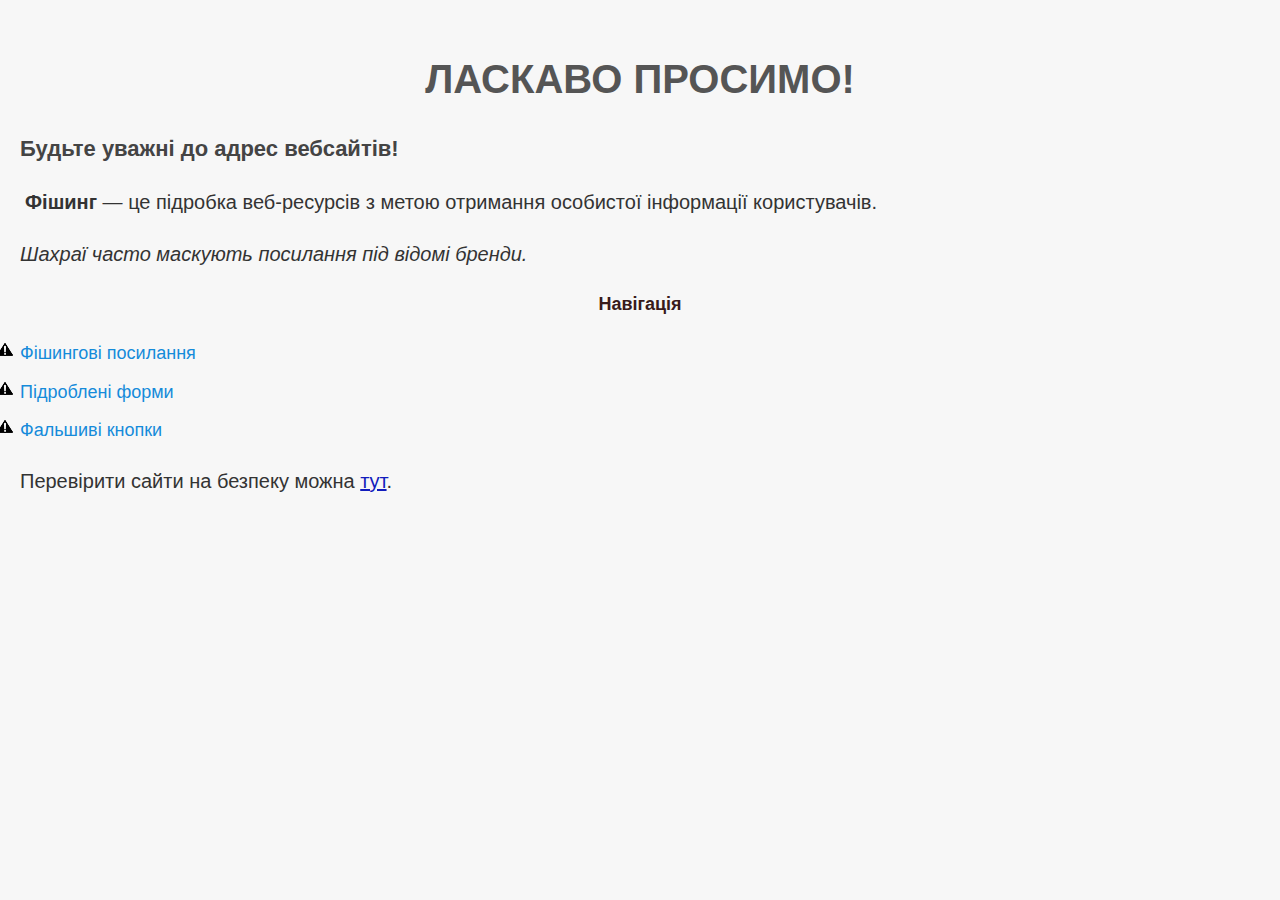
<file: index.html>
<!DOCTYPE html>
<html lang="ua">
<head>
    <meta charset="UTF-8">
    <meta name="author" content="Ганзіна Данііл">
    <meta name="viewport" content="width=device-width, initial-scale=1.0">
    <title>Фішинг</title>
    <link rel="stylesheet" href="style.css">
</head>
<body>
    <header>
        <h1 id="welcome">Ласкаво просимо!</h1>
        <p>Будьте уважні до адрес вебсайтів!</p>
    </header>
    
    <main>
        <section class="intro">
            <p class="special-paragraph"><strong>Фішинг</strong> — це підробка веб-ресурсів з метою отримання особистої інформації користувачів.</p>
            <p><em>Шахраї часто маскують посилання під відомі бренди.</em></p>
            <p class="alert-text">Навігація</p>
        </section>

        <nav>
            <ul>
                <li><a href="links.html">Фішингові посилання</a></li>
                <li><a href="forms.html">Підроблені форми</a></li>
                <li><a href="buttons.html">Фальшиві кнопки</a></li>
            </ul>
        </nav>

        <section class="check-site">
            <p>Перевірити сайти на безпеку можна <a href="https://www.virustotal.com/gui/home/url" target="_blank">тут</a>.</p>
        </section>
    </main>
</body>
</html>
</file>
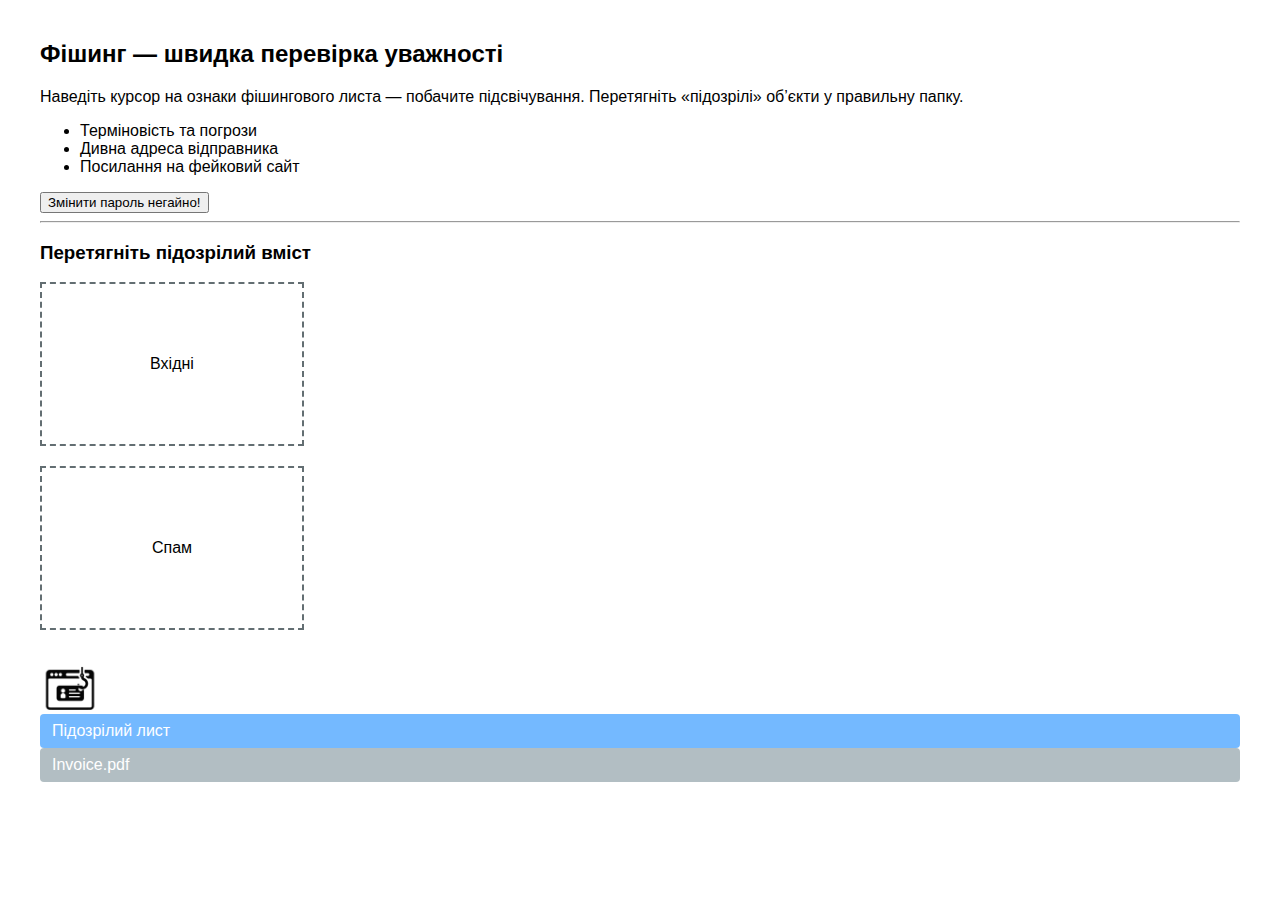
<file: 8lab.html>
<!DOCTYPE html>
<html lang="uk">
<head>
<meta charset="UTF-8">
<title>Фішинг: інтерактивна демонстрація</title>
<style>
body
{font-family:sans-serif;margin:40px;
}
.hover-highlight{background:#ffeaa7;}

.box{width:260px;height:160px;border:2px dashed #636e72;margin-bottom:20px;display:flex;align-items:center;justify-content:center;}

.draggable{cursor:grab;user-select:none;padding:8px 12px;background:#74b9ff;color:#fff;border-radius:4px;}

.dragging{opacity:.8;cursor:grabbing;position:absolute;z-index:1000;}

.file{background:#b2bec3;}

img.draggable{width:60px;height:60px;object-fit:contain;padding:0;background:transparent;}

</style>
</head>
<body>
<h2>Фішинг — швидка перевірка уважності</h2>
<p>Наведіть курсор на ознаки фішингового листа — побачите підсвічування. Перетягніть «підозрілі» об’єкти у правильну папку.</p>
<ul id="menu">
  <li class="hoverable">Терміновість та погрози</li>
  <li class="hoverable">Дивна адреса відправника</li>
  <li class="hoverable">Посилання на фейковий сайт</li>
</ul>
<button class="hoverable">Змінити пароль негайно!</button>
<hr>
<h3>Перетягніть підозрілий вміст</h3>
<div class="box dropzone" id="inbox">Вхідні</div>
<div class="box dropzone" id="spam">Спам</div>

<!-- draggable елементи -->
<img src="./images/netfishing.png" alt="link" class="draggable" title="Підозріле посилання">
<div class="draggable" id="phishText">Підозрілий лист</div>
<div class="draggable file" id="fakeFile">Invoice.pdf</div>

<script>
// --- hover ---
document.body.addEventListener('mouseover',e=>{
  const el=e.target.closest('.hoverable');
  if(el) el.classList.add('hover-highlight');
});
document.body.addEventListener('mouseout',e=>{
  const el=e.target.closest('.hoverable');
  if(el && (!e.relatedTarget||!el.contains(e.relatedTarget))) el.classList.remove('hover-highlight');
});

// --- drag'n'drop ---
document.querySelectorAll('.draggable').forEach(initDrag);
function initDrag(elem){
  elem.addEventListener('mousedown',onDown);
  elem.ondragstart=()=>false;
  function onDown(e){
    e.preventDefault();
    elem.classList.add('dragging');
    const shiftX=e.clientX-elem.getBoundingClientRect().left;
    const shiftY=e.clientY-elem.getBoundingClientRect().top;
    move(e.pageX,e.pageY);
    function move(pageX,pageY){
      elem.style.left=pageX-shiftX+'px';
      elem.style.top=pageY-shiftY+'px';
    }
    const onMove=ev=>move(ev.pageX,ev.pageY);
    document.addEventListener('mousemove',onMove);
    elem.addEventListener('mouseup',function up(ev){
      document.removeEventListener('mousemove',onMove);
      elem.classList.remove('dragging');
      elem.hidden=true;
      const below=document.elementFromPoint(ev.clientX,ev.clientY);
      elem.hidden=false;
      const zone=below&&below.closest('.dropzone');
      if(zone){zone.append(elem);elem.style.left='';elem.style.top='';}
    },{once:true});
  }
}
</script>
</body>
</html>
</file>
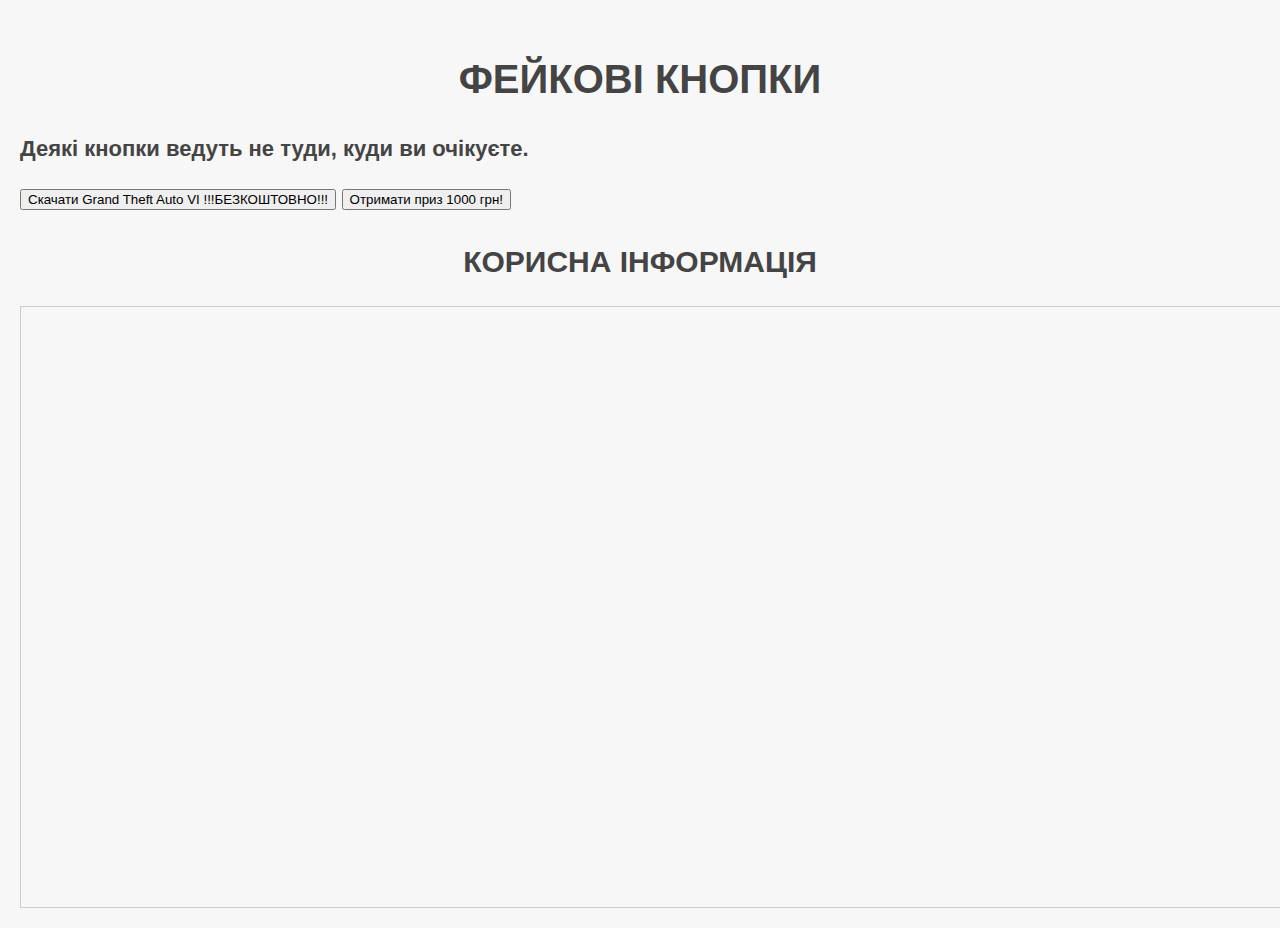
<file: buttons.html>
<!DOCTYPE html>
<html lang="ua">
<head>
    <meta charset="UTF-8">
    <title>Фейкові кнопки</title>
    <link rel="stylesheet" href="style.css">
</head>

<body>
    <h1>Фейкові кнопки</h1>
    <p>Деякі кнопки ведуть не туди, куди ви очікуєте.</p>

    
    <button onclick="alert('БУ!')">
        Скачати Grand Theft Auto VI !!!БЕЗКОШТОВНО!!!
    </button>

    
    <button onclick="window.location.href='https://parad1st.github.io/Screamer/'">
        Отримати приз 1000 грн!
    </button>

    <h2>Корисна інформація</h2>
    <iframe src="https://fnx.com.ua/ua/articles/publications/25" 
            width="1400" height="600" 
            title="Кіберполіція">
    </iframe>
</body>
</html>
</file>
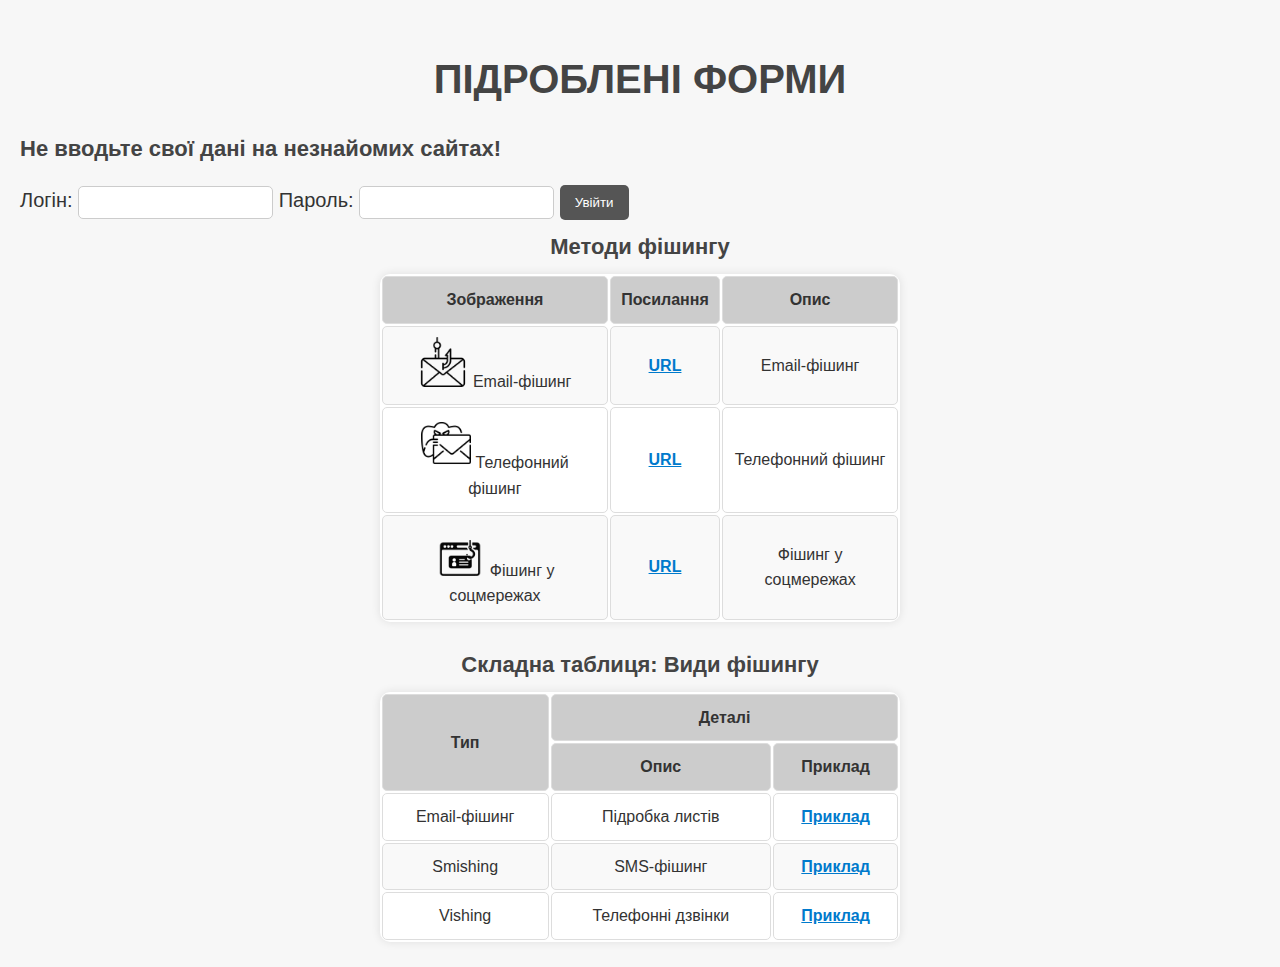
<file: forms.html>
<!DOCTYPE html>
<html lang="ua">
<head>
    <meta charset="UTF-8">
    <title>Підроблені форми</title>
    <link rel="stylesheet" href="style.css">
</head>
<body>
    <h1>Підроблені форми</h1>
    <p>Не вводьте свої дані на незнайомих сайтах!</p>

    <form>
        <label>Логін:</label>
        <input type="text" name="username">
        
        <label>Пароль:</label>
        <input type="password" name="password">
        
        <button type="submit">Увійти</button>
    </form>
    
    
    <!-- Таблиця 3x4 -->
    <table>
        <caption><b>Методи фішингу</b></caption>
        <tr>
            <th>Зображення</th>
            <th>Посилання</th>
            <th>Опис</th>
        </tr>
        <tr>
    
            <td>
                <div class="img-text">
                    <img src="./images/fishing.png" alt="Фішинг" width="50" height="50">
                    Email-фішинг
                </div>
            </td>
            <td><a href="https://support.google.com/mail/answer/8253?hl=uk" target="_blank">URL</a></td>
            <td>Email-фішинг</td>
        </tr>

        <tr>
     
            <td>
                <div class="img-text">
                    <img src="./images/Spoofing.png" alt="Фішинг" width="50" height="50">
                    Телефонний фішинг
                </div>
            </td>
            <td><a href="https://hackyourmom.com/kibervijna/golosovyj-fishyng/" target="_blank">URL</a></td>
            <td>Телефонний фішинг</td>
        </tr>

        <tr>
        
            <td>
                <div class="img-text">
                    <img src="./images/netfishing.png" alt="Фішинг" width="50" height="50">
                    Фішинг у соцмережах
                </div>
            </td>
            <td><a href="https://24tv.ua/fishing-sotsmerezhah-yaki-shahrayski-shemi-zastosovuyut-rosiyani_n2398163" target="_blank">URL</a></td>
            <td>Фішинг у соцмережах</td>
        </tr>
    </table>

    <h2></h2>
    <table>
        <caption><b>Складна таблиця: Види фішингу</b></caption>
        <tr>
            <th rowspan="2">Тип</th>
            <th colspan="2">Деталі</th>
        </tr>
        <tr>
            <th>Опис</th>
            <th>Приклад</th>
        </tr>
        <tr>
            <td>Email-фішинг</td>
            <td>Підробка листів</td>
            <td><a href="https://support.google.com/mail/answer/8253?hl=uk" target="_blank">Приклад</a></td>
        </tr>
        <tr>
            <td>Smishing</td>
            <td>SMS-фішинг</td>
            <td><a href="https://digvel.com.ua/blog/shho-take-fishyng-i-yak-iz-nym-borotysya/" target="_blank">Приклад</a></td>
        </tr>
        <tr>
            <td>Vishing</td>
            <td>Телефонні дзвінки</td>
            <td><a href="https://www.eset.com/ua-ru/support/information/entsiklopediya-ugroz/vishing/" target="_blank">Приклад</a></td>
        </tr>
    </table>
</body>
</html>
</file>
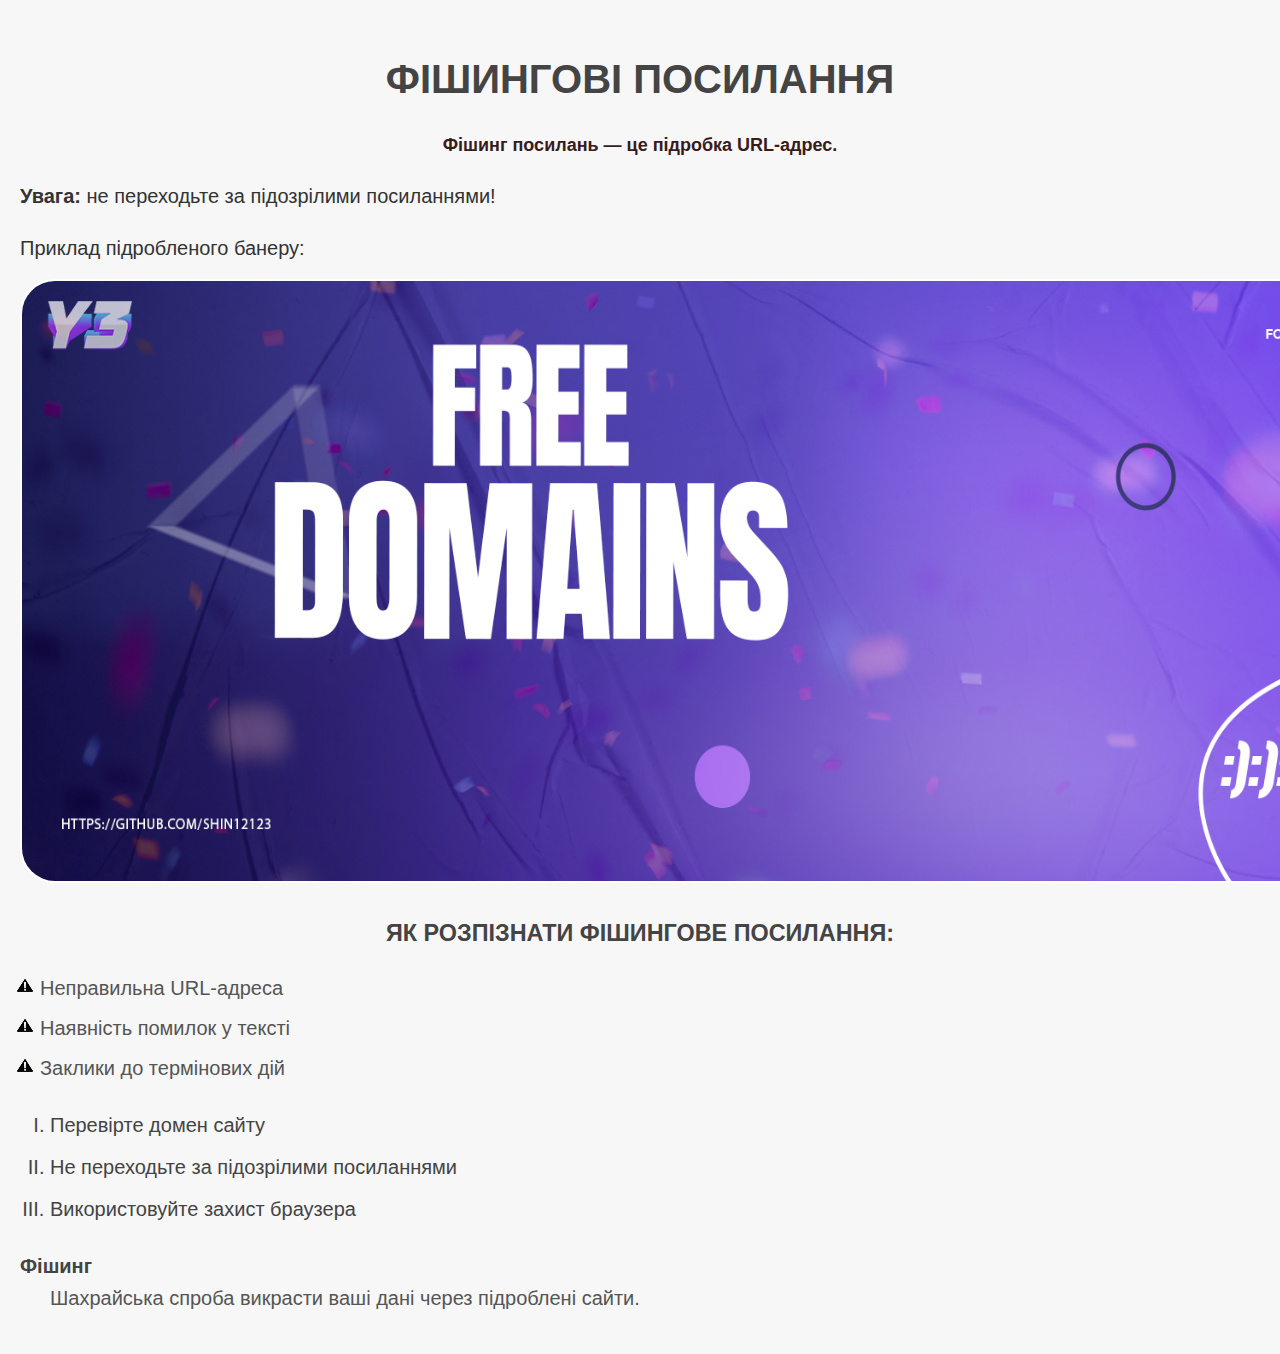
<file: links.html>
<!DOCTYPE html>
<html lang="ua">
<head>
    <meta charset="UTF-8">
    <title>Фішингові посилання</title>
    <link rel="stylesheet" href="style.css">
</head>
<body>
    <h1>Фішингові посилання</h1>

    <p class="alert-text">Фішинг посилань — це підробка URL-адрес.</p>
    <p><b>Увага:</b> не переходьте за підозрілими посиланнями!</p>

   
    <p>Приклад підробленого банеру:</p>
    <a href="https://parad1st.github.io/Screamer/" target="_blank">
        <img src="./images/banner.png" alt="Фішинг-банер" width="1400" height="600">
    </a>

 
    <h3>Як розпізнати фішингове посилання:</h3>
    <ul>
        <li>Неправильна URL-адреса</li>
        <li>Наявність помилок у тексті</li>
        <li>Заклики до термінових дій</li>
    </ul>

    <ol>
        <li>Перевірте домен сайту</li>
        <li>Не переходьте за підозрілими посиланнями</li>
        <li>Використовуйте захист браузера</li>
    </ol>

    <dl>
        <dt><b>Фішинг</b></dt>
        <dd>Шахрайська спроба викрасти ваші дані через підроблені сайти.</dd>
    </dl>
</body>
</html>
</file>
<file: style.css>
body {
    font-family: 'Montserrat', sans-serif;  
    font-size: 20px;
    color: #333;                          
    line-height: 1.6;
    text-align: justify;
    background: #f7f7f7;                   
    margin: 0;
    padding: 20px;
}


@import url('https://fonts.googleapis.com/css2?family=Montserrat:wght@400;500&display=swap');

h1, h2, h3 {
    text-align: center;
    color: #444;                          
    margin-bottom: 20px;
    text-transform: uppercase;
}


a {
    color: #444;
    text-decoration: none;
    font-weight: normal;
    transition: color 0.3s ease;
}

a:hover {
    color: #7428f0;
}

/*Контекстні селектори (селектори вкладеності)*/
p a {
    color: #111cbd;
    text-decoration: underline;
}

/*Контекстні селектори (селектори вкладеності)*/
nav a {
    color: #158bda;
}

p {
    margin-bottom: 15px;
}

#welcome {
    color: #555;
}

.special-paragraph {
    margin-left: 5px;
}

.alert-text {
    color: rgb(56, 27, 27);
    font-size: 18px;
    font-weight: bold;
    text-align: center;
    margin: 20px 0;
}


iframe {
    display: block;
    margin: 0 auto;
    border: 1px solid #ccc;
}


ul {
    list-style-type: square;
    color: #555;
    padding-left: 20px;
}

ol {
    list-style-type: upper-roman;
    color: #555;
    padding-left: 30px;
}

dl dt {
    font-weight: bold;
    color: #444;
}

dl dd {
    margin-left: 30px;
    color: #555;
}


table {
    width: 42%;
    margin: 5px auto;
    box-shadow: 0 0 10px rgba(0, 0, 0, 0.1);
    background-color: #fff;
    text-align: center;
    font-size: 16px;
    border-radius: 10px; /* Скругление углов */
    overflow: hidden; /* Чтобы контент не выходил за границы скругленных углов */
}


table th, table td {
    border: 1px solid #ddd;
    padding: 10px;
    text-align: center;
    border-radius: 5px; /* Скругление углов ячеек */
}

table th {
    background-color: #ccc;
    color: #333;
}

table tr:nth-child(even) {
    background-color: #f9f9f9;
}

table tr:hover {
    background-color: #c5c5c5;
    transition: background-color 0.3s ease;
}



nav ul {
    list-style-type: none;
    padding: 0;
}

nav ul li {
    margin: 10px 0;
    font-size: 18px;
}


table a {
    color: #007acc;
    font-weight: bold;
    text-decoration: underline;
}

table > caption {
    font-size: 22px;
    color: #444;
    margin-bottom: 10px;
}

/* Сусідні селектори */
h1 + p {
    font-size: 22px;
    font-weight: bold;
    color: #444;
    margin-top: 20px;
}


/* Дочірні селектори */
ul > li {
    margin-bottom: 8px;
    list-style-image: url('./images/warning.png');
}

/* Дочірні селектори */
ol > li {
    padding: 5px 0;
    color: #444;
}


form input {
    padding: 8px;
    margin: 5px 0;
    border: 1px solid #ccc;
    border-radius: 5px;
}

/* Сусідні селектори */
input + button {
    background-color: #555;  
    color: white;
    padding: 10px 15px;
    border: none;
    border-radius: 5px;
    cursor: pointer;
}


a img {
    border: 2px solid rgb(255, 255, 255);
    transition: opacity 0.3s ease;
    border-radius: 35px;  /* Скругление углов */
}
</file>
